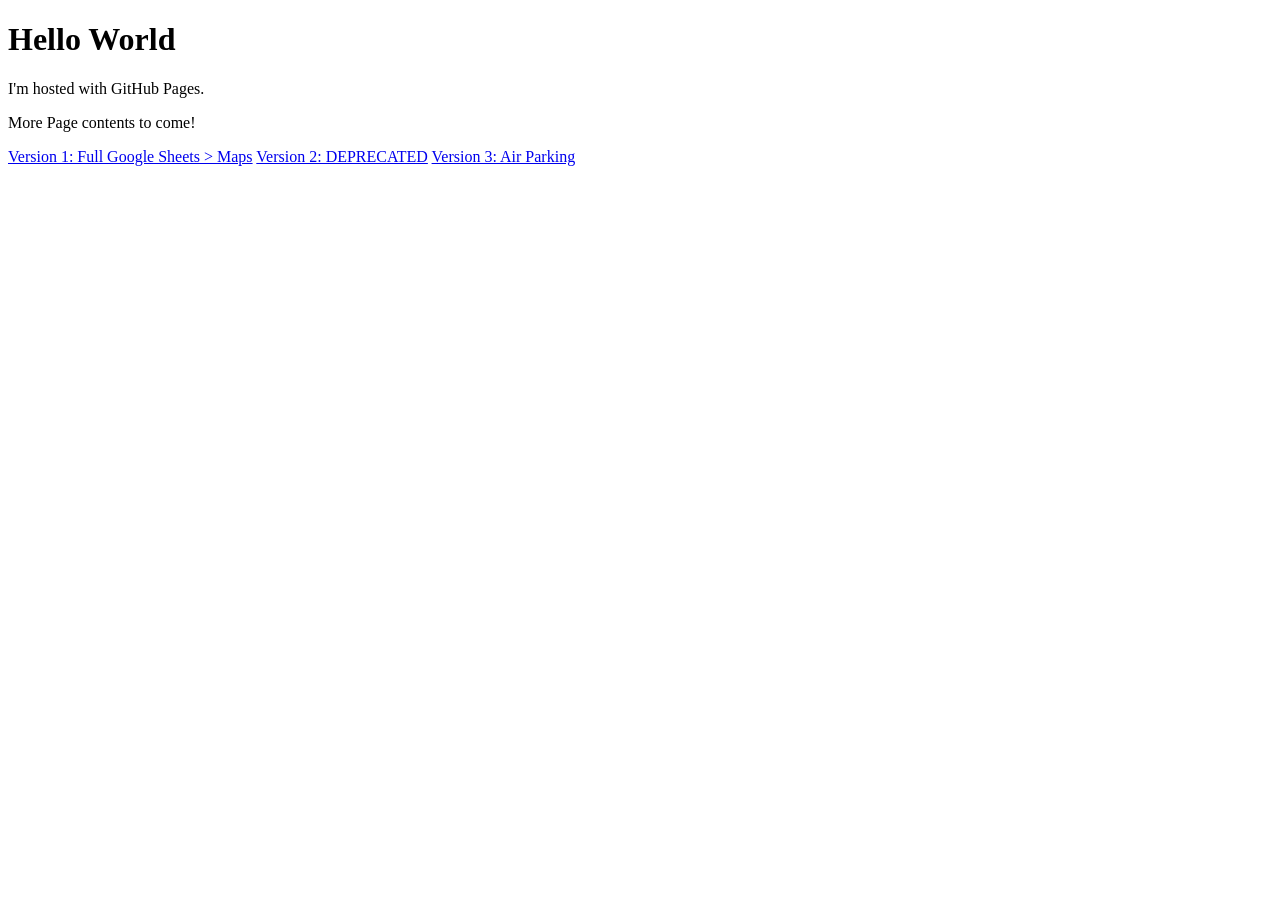
<file: index.html>
<!DOCTYPE html>
<html>

<body>
  <h1>Hello World</h1>
  <p>I'm hosted with GitHub Pages.</p>
  <p>More Page contents to come!</p>

  <a href="/v1/">Version 1: Full Google Sheets > Maps</a>
  <a href="/">Version 2: DEPRECATED</a>
  <a href="/v3/">Version 3: Air Parking</a>
</body>

</html>
</file>
